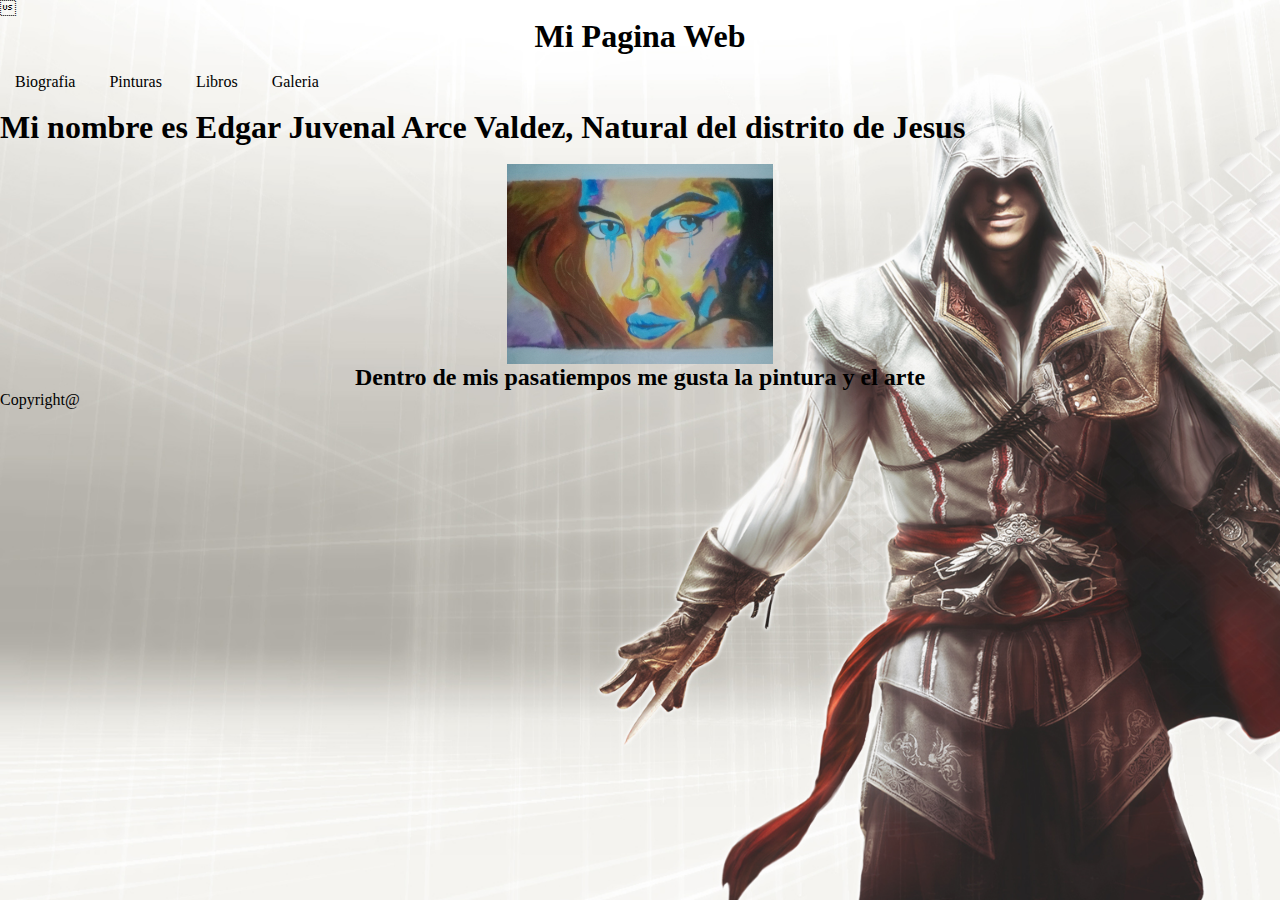
<file: index.html>
<!DOCTYPE html>
<html lang="en">

<head>
    <title>EdgarArce</title>
    <meta charset="utf-8" />
    <link rel="stylesheet" type="text/css" href="css/mystyle.css" />
</head>

<body>
    <header>
        <h1 align="center">Mi Pagina Web</h1>
        <ul class="social">
            <li>
                <a class="fb" href="https://www.facebook.com/lsanchezu14"></a>
            </li>
        </ul>
    </header>
    <nav>
        <ul>
            <li><a href="Biografia.html">Biografia</a></li>
            <li><a href="Pinturas.html">Pinturas</a>
                <ul>
                    <li><a href "#">Lapiz</a></li>
                    <li><a href "#">Mosaicos</a></li>
                    <li><a href "#">Paisajes</a></li>
                    <li><a href "#">Oleo</a></li>
                </ul>
            </li>
            <li><a href="Libros.html">Libros</a></li>
            <li><a href="Galeria.html">Galeria</a></li>
        </ul>
    </nav>
    <header>
        </br>
        <h1>Mi nombre es Edgar Juvenal Arce Valdez, Natural del distrito de Jesus</h1>
        </br>
        <p align="center"><img src="Imagenes/oleo.jpg" height="200px" align="center"></p>
        <h2 align="center">Dentro de mis pasatiempos me gusta la pintura y el arte</h2>
    </header>
    <footer>
        <p class="rights">Copyright@</a>
        </p>
    </footer>
</body>

</html>
</file>
<file: css/mystyle.css>
*{
margin:0px;
padding:0px;
}
body{
background: url(../Imagenes/fondo.jpg) no-repeat center center fixed;
background-size:cover;
}
nav ul{
list-style-type:none;
}
nav ul li{
display:inline-block;
position:relative;
}
nav ul li:hover ul{
display:block;
}

nav ul li a{
display:inline-blok;
padding:15px;
color:#000;
text-decoration:none;
transition: all ease .8s;
}
nav ul li a:hover {
background:#434343;
color:#222222;
}
nav ul li ul{
position: absolute;
top:40px;
width:200px;
display:none;
}
nav ul li ul li{
display:block !important;
width:100% !important;

}
nav ul li ul a{
color:blue;
display:block;
width:100%;
}
nav ul li ul a:hover{
background:#27ae60;
}
</file>
